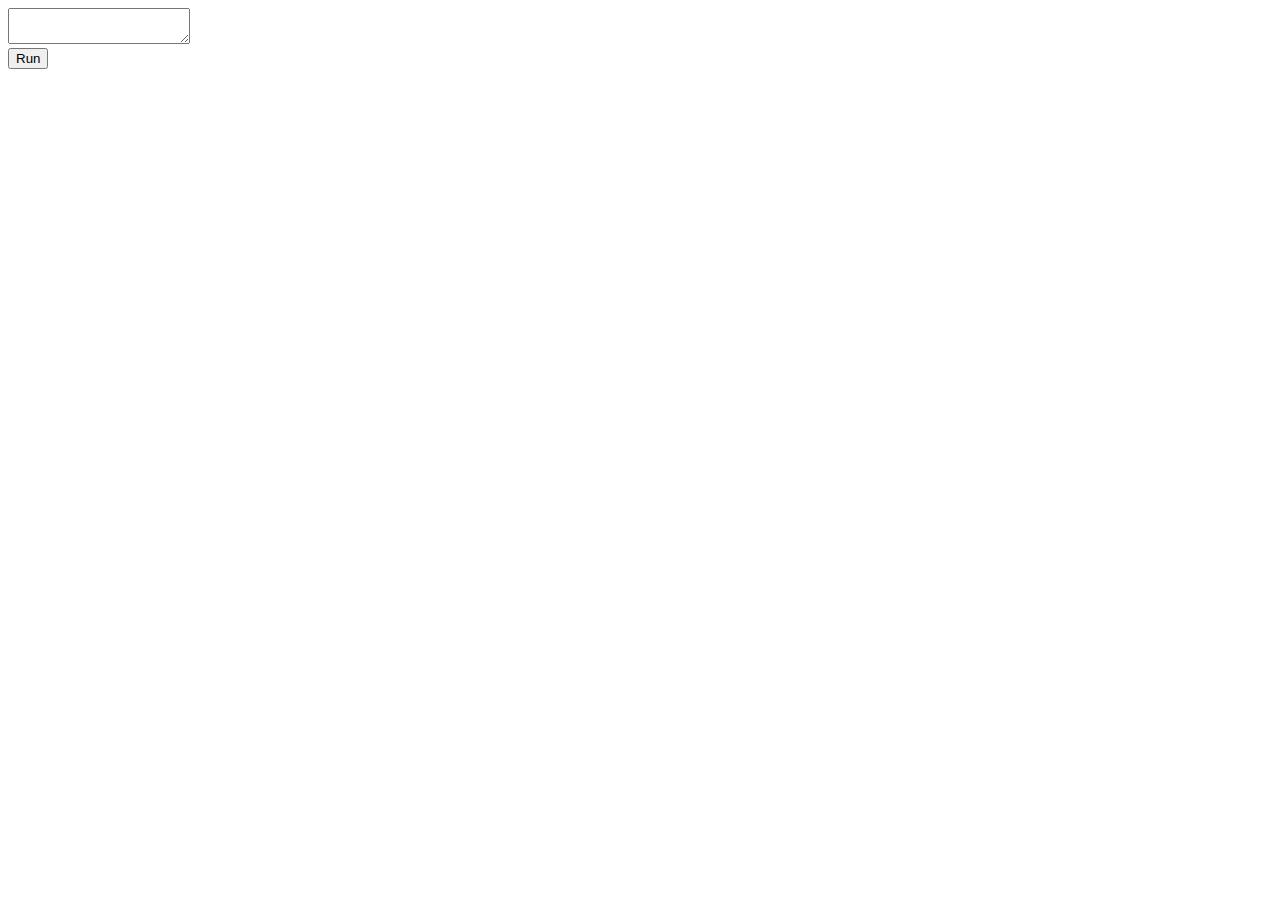
<file: index.html>
<!DOCTYPE html>
<html>
<head>
<meta charset="utf-8">
<title>aankka90</title>
  
<meta name="viewport" content="width=device-width,user-scalable=1,interactive-widget=overlays-content">
<meta http-equiv="Content-Security-Policy" content="default-src 'self';object-src 'none';base-uri 'none';">

<link rel="stylesheet" href="index.css">
<script type="module" src="index.js" defer></script>
</head>
<body>
<main>
  <section id="editor">
    <textarea></textarea>
    <div role="group">
      <button onclick="run_code()">Run</button>
    </div>
  </section>
  <section id="output">
    <pre></pre>
  </section>
  <section id="console">
    <ul></ul>
  </section>
</main>
</body>
</html>
</file>
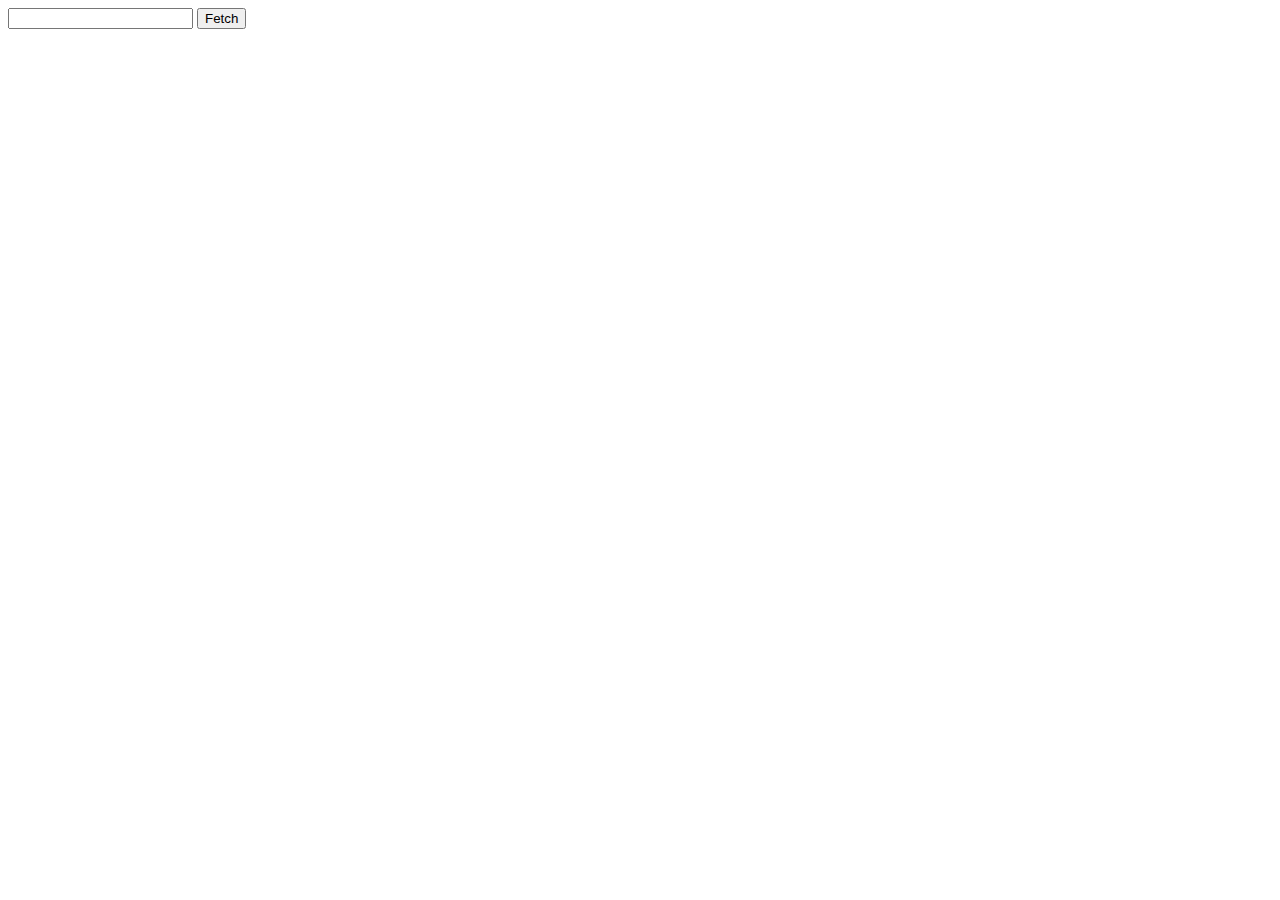
<file: berry/index.html>
<!DOCTYPE html>
<html>
<head>
<meta charset="utf-8">
<meta name="viewport" content="width=device-width">
<title>Berry fetch</title>
</head>
<body>
<input type="text">
<button>Fetch</button>
<pre></pre>
<script>
const input = document.querySelector('input')
const button = document.querySelector('button')
const pre = document.querySelector('pre')

button.onclick = e => {
  fetch(input.value)
  .then(s => s.text())
  .then(s => {
    pre.insertAdjacentText('beforeend', s)
  })
}
</script>
</body>
</html>
</file>
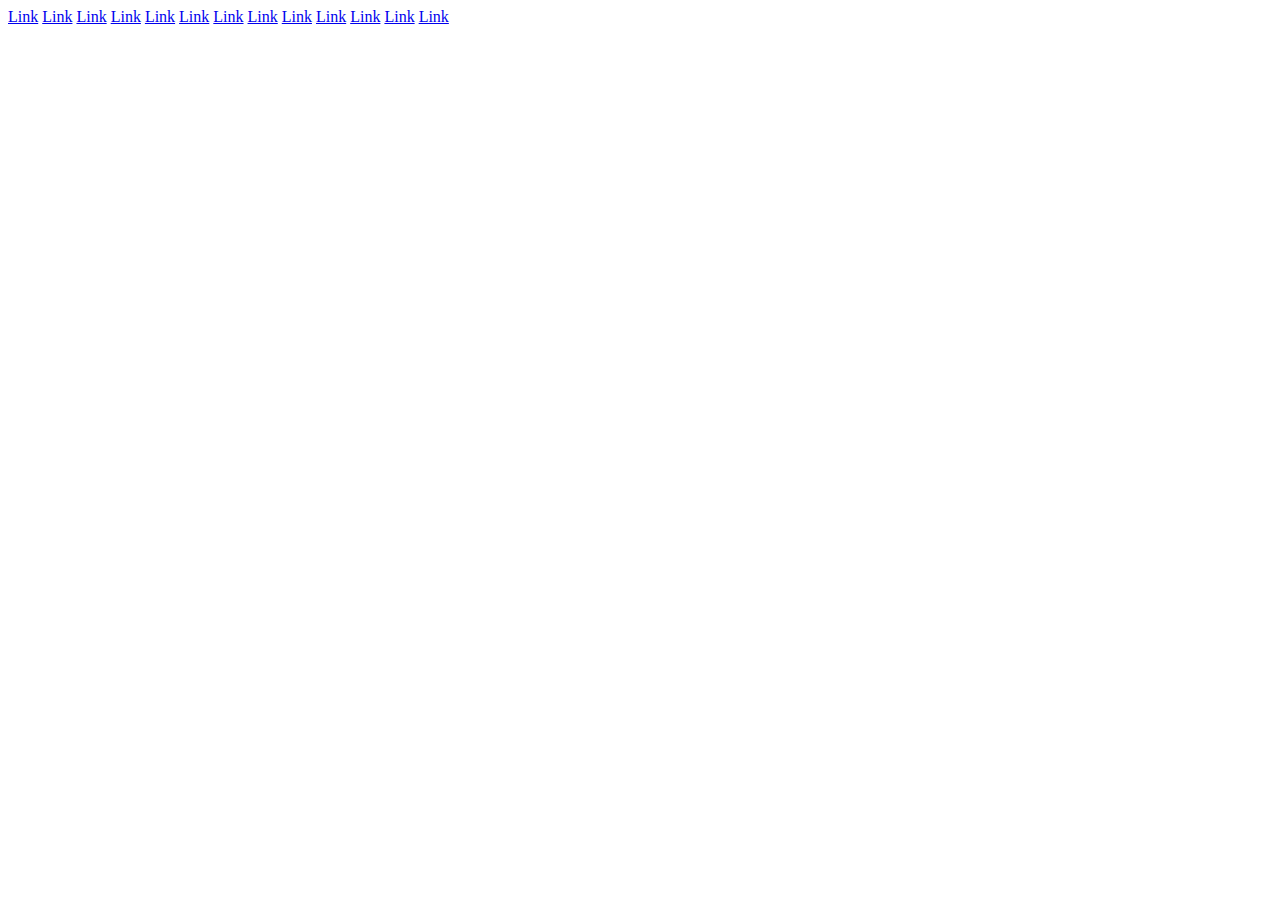
<file: links/index.html>
<!DOCTYPE html>
<html>
<head>
<meta charset="utf-8">
<meta name="viewport" content="width=device-width">
<title>aankka90 links</title>
</head>
<body>
<a href="https://shinv.pics/posts/0625e942cf04051df889142311539d02/">Link</a>
<a href="https://shinv.pics/posts/3991c26e34b847221156980455783e8c/">Link</a>
<a href="https://shinv.pics/posts/7736ed25b5de2815e0b9a2fc3ee35c1c/">Link</a>
<a href="https://shinv.pics/posts/715c86a19927ab7b1c679ccc29f48e6b/">Link</a>
<a href="https://shinv.pics/posts/d35e0c1eb60ff18698e250daa0909d78/">Link</a>
<a href="https://shinv.pics/posts/d0690fe57c7906f3a493466bc77951bb/">Link</a>
<a href="https://shinv.pics/posts/649cff603a4d5a946ddbb07cabf9421a/">Link</a>
<a href="https://shinv.pics/posts/a29ffa89cac889f4eb3203febb23c2e2/">Link</a>
<a href="https://shinv.pics/posts/ef453a59cb057c0c0ed2425c9a8ad666/">Link</a>
<a href="https://shinv.pics/posts/5a808e18256fe12bb6e2d4b4b2a92976/">Link</a>
<a href="https://shinv.pics/posts/3feace399db75963e9a7f0712c612ff3/">Link</a>
<a href="https://shinv.pics/posts/63fd0c72437c95712e83c3f09e3919e9/">Link</a>
<a href="https://shinv.pics/tags/%E5%B0%8F%E9%9D%92%E8%8C%97/">Link</a>
</body>
</html>
</file>
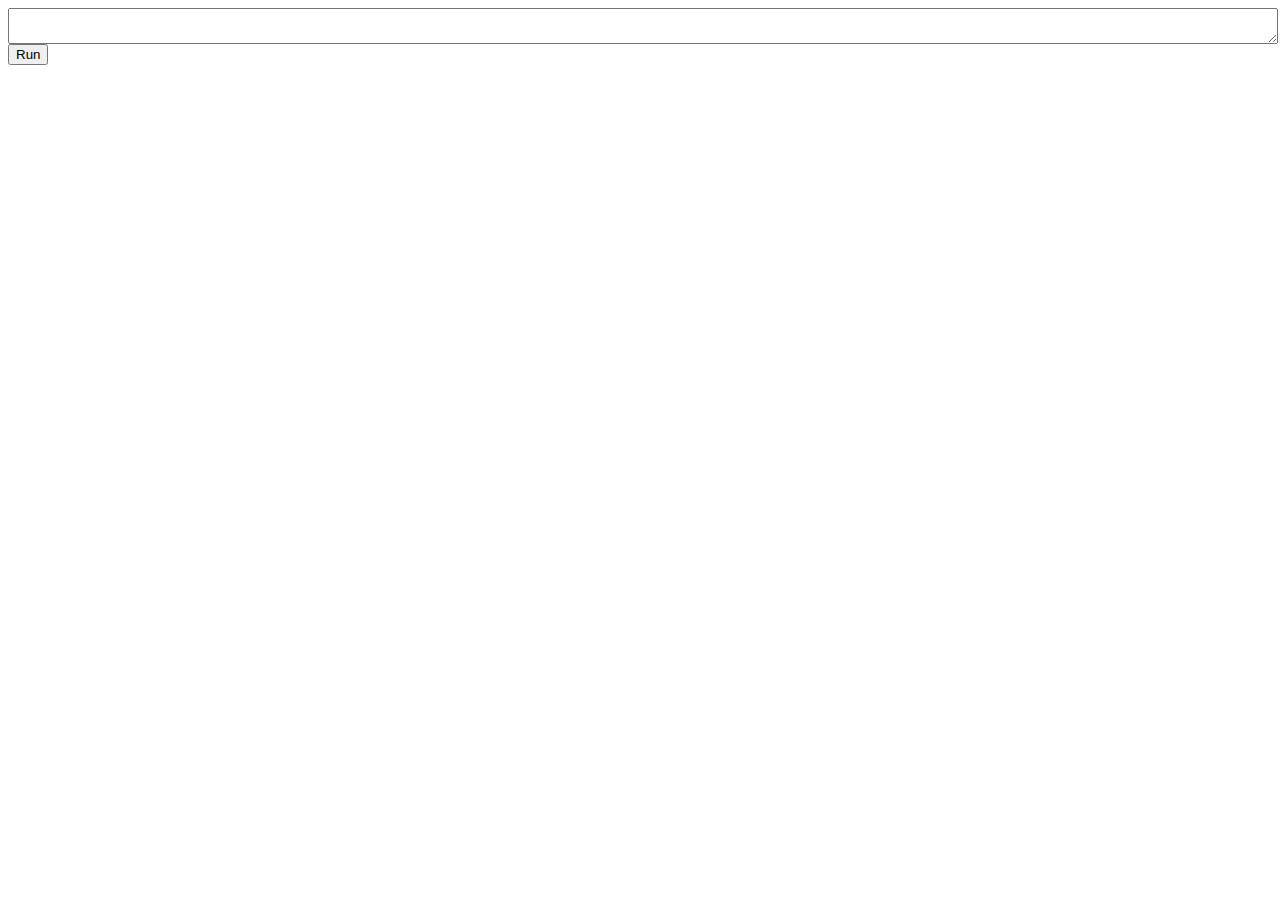
<file: edit.html>
<!DOCTYPE html>
<html>
<head>
<meta charset="utf-8">
<title>editor</title>
  
<meta name="viewport" content="width=device-width, user-scalable=yes, interactive-widget=overlays-content">
<meta http-equiv="Content-Security-Policy" content="default-src 'self'; object-src 'none'; base-uri 'none';">
<link rel="stylesheet" href="edit.css">
</head>
<body>
<textarea id="editor"></textarea>
<button id="run">Run</button>
<script src="eval.js"></script>
<script type="module" src="edit.js"></script>
</body>
</html>
</file>
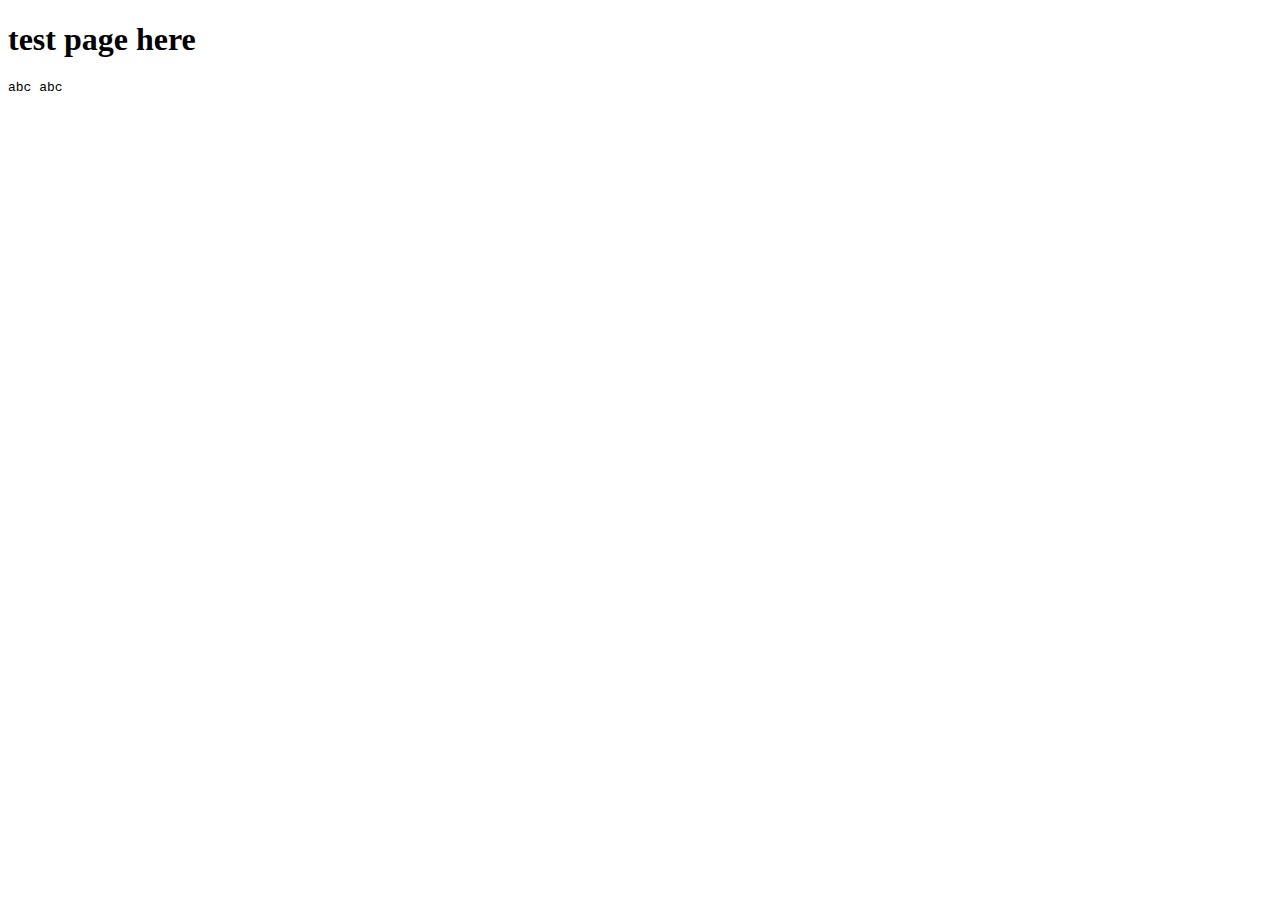
<file: test.html>
<!DOCTYPE html>
<html>
<head>
  <meta charset="utf-8">
  <title>test page</title>

  <link rel="stylesheet" href="test.css">

</head>
<body>
  <h1>test page here</h1>

<script type="module" src="test.js"></script>
</body>
</html>
</file>
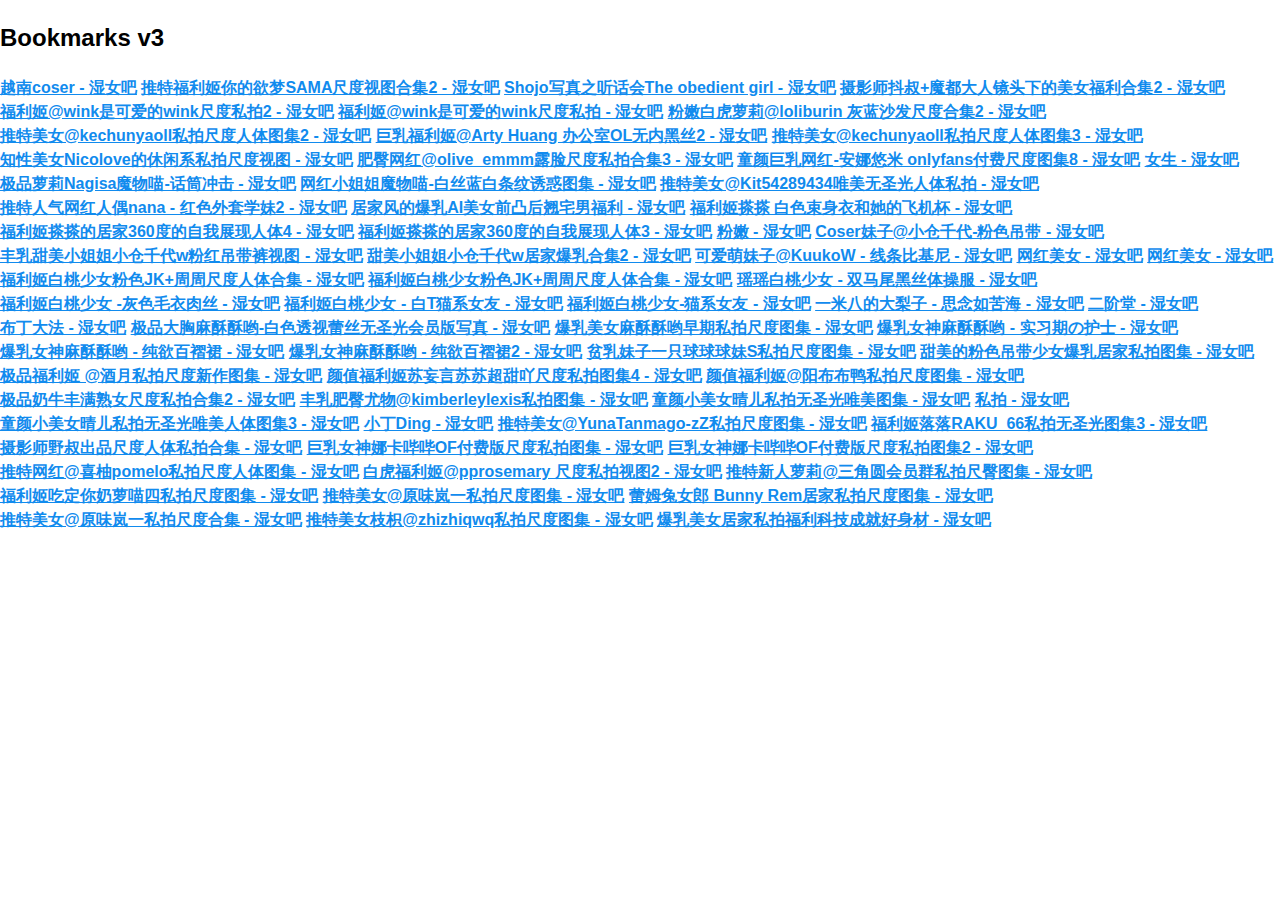
<file: shinv/static.html>
<!DOCTYPE html>
<html>
<head>
  <meta charset="utf-8">
  <meta name="viewport" content="width=400">
  <title>Bookmarks</title>
  
  <link rel="stylesheet" href="mvp.css">
</head>
<body>

<h2>Bookmarks v3</h2>

<a href="https://shinv.pics/tags/%E8%B6%8A%E5%8D%97coser/">越南coser - 湿女吧</a>
<a href="https://shinv.pics/posts/3c1ae7afa2853614e0f84aa9b018822c/">推特福利姬你的欲梦SAMA尺度视图合集2 - 湿女吧</a>
<a href="https://shinv.pics/posts/a1e2eb0cfa02aafe3ba87211f9875557/">Shojo写真之听话会The obedient girl - 湿女吧</a>
<a href="https://shinv.pics/posts/7a4f1e1a30c31cd87d3914e09afa37ff/">摄影师抖叔+魔都大人镜头下的美女福利合集2 - 湿女吧</a>
<a href="https://shinv.pics/posts/6c395030c54e1dbf426ff88cc83bce52/">福利姬@wink是可爱的wink尺度私拍2 - 湿女吧</a>
<a href="https://shinv.pics/posts/3389054d7e53f3bdf4796ed6c6369932/">福利姬@wink是可爱的wink尺度私拍 - 湿女吧</a>
<a href="https://shinv.pics/posts/2bc469567df963efd8afc61563dd7ba4/">粉嫩白虎萝莉@loliburin 灰蓝沙发尺度合集2 - 湿女吧</a>
<a href="https://shinv.pics/posts/63fd0c72437c95712e83c3f09e3919e9/">推特美女@kechunyaoll私拍尺度人体图集2 - 湿女吧</a>
<a href="https://shinv.pics/posts/fccdeaa2601631f2d4e2f9bb107175a7/">巨乳福利姬@Arty Huang 办公室OL无内黑丝2 - 湿女吧</a>
<a href="https://shinv.pics/posts/d990d3cd86e95058dd8a6d9430b68adf/">推特美女@kechunyaoll私拍尺度人体图集3 - 湿女吧</a>
<a href="https://shinv.pics/posts/c5576601a41b4b0921a6b46b0713c891/">知性美女Nicolove的休闲系私拍尺度视图 - 湿女吧</a>
<a href="https://shinv.pics/posts/73711d07f325ba0c41d7f69c475218f2/">肥臀网红@olive_emmm露脸尺度私拍合集3 - 湿女吧</a>
<a href="https://shinv.pics/posts/d5d1c1c42b355c3b73a0fa861f925e5d/">童颜巨乳网红-安娜悠米 onlyfans付费尺度图集8 - 湿女吧</a>
<a href="https://shinv.pics/tags/%E5%A5%B3%E7%94%9F/">女生 - 湿女吧</a>
<a href="https://shinv.pics/posts/49635cb5fb86181573061ffe1d0df6a3/">极品萝莉Nagisa魔物喵-话筒冲击 - 湿女吧</a>
<a href="https://shinv.pics/posts/49d122d36a55f076130e18db32b8e5a4/">网红小姐姐魔物喵-白丝蓝白条纹诱惑图集 - 湿女吧</a>
<a href="https://shinv.pics/posts/f6af5065084169fc185b4bc791a89328/">推特美女@Kit54289434唯美无圣光人体私拍 - 湿女吧</a>
<a href="https://shinv.pics/posts/fafae786d896498e147c43330ec5a48b/">推特人气网红人偶nana - 红色外套学妹2 - 湿女吧</a>
<a href="https://shinv.pics/posts/852341002aab9bf55b70e120b0ca4c89/">居家风的爆乳AI美女前凸后翘宅男福利 - 湿女吧</a>
<a href="https://shinv.pics/posts/1e2b5130fb335c38df31316c625eee1a/">福利姬搽搽 白色束身衣和她的飞机杯 - 湿女吧</a>
<a href="https://shinv.pics/posts/7a2719c67adc3dd96727b9454ebef12b/">福利姬搽搽的居家360度的自我展现人体4 - 湿女吧</a>
<a href="https://shinv.pics/posts/1c73660f4e0251fa0984f5e9c92a802d/">福利姬搽搽的居家360度的自我展现人体3 - 湿女吧</a>
<a href="https://shinv.pics/posts/df34568cef97cd7e808591cbcb3b1197/">粉嫩 - 湿女吧</a>
<a href="https://shinv.pics/posts/43d767871e4967abb4c798bb34510976/">Coser妹子@小仓千代-粉色吊带 - 湿女吧</a>
<a href="https://shinv.pics/posts/a33ae3c9ba7197a609d17736b16ec5bc/">丰乳甜美小姐姐小仓千代w粉红吊带裤视图 - 湿女吧</a>
<a href="https://shinv.pics/posts/d9f94fd8f057d7091b843c278d8ed7cf/">甜美小姐姐小仓千代w居家爆乳合集2 - 湿女吧</a>
<a href="https://shinv.pics/posts/87eaa5378e7488e0c6cd6e222a4a6087/">可爱萌妹子@KuukoW - 线条比基尼 - 湿女吧</a>
<a href="https://shinv.pics/tags/%E7%BD%91%E7%BA%A2%E7%BE%8E%E5%A5%B3/">网红美女 - 湿女吧</a>
<a href="https://shinv.pics/tags/%E7%BD%91%E7%BA%A2%E7%BE%8E%E5%A5%B3/">网红美女 - 湿女吧</a>
<a href="https://shinv.pics/posts/f6dd48958922ad785fcb9c92339a4b4e/">福利姬白桃少女粉色JK+周周尺度人体合集 - 湿女吧</a>
<a href="https://shinv.pics/posts/f6dd48958922ad785fcb9c92339a4b4e/">福利姬白桃少女粉色JK+周周尺度人体合集 - 湿女吧</a>
<a href="https://shinv.pics/posts/d1b09563e504f4fe094ed3b240ca5cf7/">瑶瑶白桃少女 - 双马尾黑丝体操服 - 湿女吧</a>
<a href="https://shinv.pics/posts/03300721eedeaba9b194c75b112e453c/">福利姬白桃少女 -灰色毛衣肉丝 - 湿女吧</a>
<a href="https://shinv.pics/posts/a63be1a88a08ae1df115c37106710082/">福利姬白桃少女 - 白T猫系女友 - 湿女吧</a>
<a href="https://shinv.pics/posts/becfd35707af10db379b185b225f3413/">福利姬白桃少女-猫系女友 - 湿女吧</a>
<a href="https://shinv.pics/posts/e4be5e5e7293dbff2c8dc5f472cfffc3/">一米八的大梨子 - 思念如苦海 - 湿女吧</a>
<a href="https://shinv.pics/tags/%E4%BA%8C%E9%98%B6%E5%A0%82/">二阶堂 - 湿女吧</a>
<a href="https://shinv.pics/tags/%E5%B8%83%E4%B8%81%E5%A4%A7%E6%B3%95/">布丁大法 - 湿女吧</a>
<a href="https://shinv.pics/posts/0c612c76f5d3efacef001731218359d7/">极品大胸麻酥酥哟-白色透视蕾丝无圣光会员版写真 - 湿女吧</a>
<a href="https://shinv.pics/posts/47a07a68bc2b74399a9523bd163d8fa1/">爆乳美女麻酥酥哟早期私拍尺度图集 - 湿女吧</a>
<a href="https://shinv.pics/posts/154350abe248aca7ccb3cea8268abddb/">爆乳女神麻酥酥哟 - 实习期の护士 - 湿女吧</a>
<a href="https://shinv.pics/posts/d12be38f7275498cc7baaab342a99f1f/">爆乳女神麻酥酥哟 - 纯欲百褶裙 - 湿女吧</a>
<a href="https://shinv.pics/posts/c9321bf95112a968c7dbaa71bb8db4b8/">爆乳女神麻酥酥哟 - 纯欲百褶裙2 - 湿女吧</a>
<a href="https://shinv.pics/posts/e193a161855e623853c833c76be5700f/">贫乳妹子一只球球球妹S私拍尺度图集 - 湿女吧</a>
<a href="https://shinv.pics/posts/18fdc1f99a1bbc6dc1b78bd08888c538/">甜美的粉色吊带少女爆乳居家私拍图集 - 湿女吧</a>
<a href="https://shinv.pics/posts/509f6899bd1bd972dcf9ae60a597880a/">极品福利姬 @酒月私拍尺度新作图集 - 湿女吧</a>
<a href="https://shinv.pics/posts/1c40126415688ff16f4cd902b5d55076/">颜值福利姬苏妄言苏苏超甜吖尺度私拍图集4 - 湿女吧</a>
<a href="https://shinv.pics/posts/f21b1a31240109aa5bd332c4e7405427/">颜值福利姬@阳布布鸭私拍尺度图集 - 湿女吧</a>
<a href="https://shinv.pics/posts/d2aa8b6dc026d817e99e3b74b97eb9b2/">极品奶牛丰满熟女尺度私拍合集2 - 湿女吧</a>
<a href="https://shinv.pics/posts/88d2aeda5c3f52dcecc20cfc3004d457/">丰乳肥臀尤物@kimberleylexis私拍图集 - 湿女吧</a>
<a href="https://shinv.pics/posts/66c6b3d424d28f6cfdf950a62f40b4fb/">童颜小美女晴儿私拍无圣光唯美图集 - 湿女吧</a>
<a href="https://shinv.pics/tags/%E7%A7%81%E6%8B%8D/">私拍 - 湿女吧</a>
<a href="https://shinv.pics/posts/9c4985ca35c1831ae5640e553f4a9bbe/">童颜小美女晴儿私拍无圣光唯美人体图集3 - 湿女吧</a>
<a href="https://shinv.pics/tags/%E5%B0%8F%E4%B8%81ding/">小丁Ding - 湿女吧</a>
<a href="https://shinv.pics/posts/810d229594153349a4f54d6a1ed77534/">推特美女@YunaTanmago-zZ私拍尺度图集 - 湿女吧</a>
<a href="https://shinv.pics/posts/a47293fa29d5e5b9491a52ff6e962362/">福利姬落落RAKU_66私拍无圣光图集3 - 湿女吧</a>
<a href="https://shinv.pics/posts/732d1c2f6c2a3e2c3b8a99dd040376ce/">摄影师野叔出品尺度人体私拍合集 - 湿女吧</a>
<a href="https://shinv.pics/posts/ee8ac8fe25b351edbba1739d51296fcc/">巨乳女神娜卡哔哔OF付费版尺度私拍图集 - 湿女吧</a>
<a href="https://shinv.pics/posts/3feb062fd0eb54df393a199b909755db/">巨乳女神娜卡哔哔OF付费版尺度私拍图集2 - 湿女吧</a>
<a href="https://shinv.pics/posts/3b7001703deca9c335bea68c215c6824/">推特网红@喜柚pomelo私拍尺度人体图集 - 湿女吧</a>
<a href="https://shinv.pics/posts/e546b227bba0e557862e3d180b49822c/">白虎福利姬@pprosemary 尺度私拍视图2 - 湿女吧</a>
<a href="https://shinv.pics/posts/4d030053cdedbacc85767127e55cbee9/">推特新人萝莉@三角圆会员群私拍尺臀图集 - 湿女吧</a>
<a href="https://shinv.pics/posts/8fd8335f55732adafff0e7532b01e025/">福利姬吃定你奶萝喵四私拍尺度图集 - 湿女吧</a>
<a href="https://shinv.pics/posts/6d56b8dda6d14ebae2a91773a06e313c/">推特美女@原味岚一私拍尺度图集 - 湿女吧</a>
<a href="https://shinv.pics/posts/cf3b004b6000f8adc8adb1172e0c084d/">蕾姆兔女郎 Bunny Rem居家私拍尺度图集 - 湿女吧</a>
<a href="https://shinv.pics/posts/809fd39043bce8c46ad589adeaccab8c/">推特美女@原味岚一私拍尺度合集 - 湿女吧</a>
<a href="https://shinv.pics/posts/a29687fb3b23bf851861738c3a62aac3/">推特美女枝枳@zhizhiqwq私拍尺度图集 - 湿女吧</a>
<a href="https://shinv.pics/posts/f089f0538900a88fb488274549c974a8/">爆乳美女居家私拍福利科技成就好身材 - 湿女吧</a>

</body>
</html>
</file>
<file: index.css>

</file>
<file: edit.css>
textarea {
  display: block;
  width: 100%;
}
</file>
<file: test.css>
* {
  width: 100%;
}
</file>
<file: shinv/mvp.css>
/* MVP.css v1.15 - https://github.com/andybrewer/mvp */

:root {
    --active-brightness: 0.85;
    --border-radius: 5px;
    --box-shadow: 2px 2px 10px;
    --color-accent: #118bee15;
    --color-bg: #fff;
    --color-bg-secondary: #e9e9e9;
    --color-link: #118bee;
    --color-secondary: #920de9;
    --color-secondary-accent: #920de90b;
    --color-shadow: #f4f4f4;
    --color-table: #118bee;
    --color-text: #000;
    --color-text-secondary: #999;
    --color-scrollbar: #cacae8;
    --font-family: -apple-system, BlinkMacSystemFont, "Segoe UI", Roboto, Oxygen-Sans, Ubuntu, Cantarell, "Helvetica Neue", sans-serif;
    --hover-brightness: 1.2;
    --justify-important: center;
    --justify-normal: left;
    --line-height: 1.5;
    --width-card: 285px;
    --width-card-medium: 460px;
    --width-card-wide: 800px;
    --width-content: 1080px;
}

@media (prefers-color-scheme: dark) {
    :root[color-mode="user"] {
        --color-accent: #0097fc4f;
        --color-bg: #333;
        --color-bg-secondary: #555;
        --color-link: #0097fc;
        --color-secondary: #e20de9;
        --color-secondary-accent: #e20de94f;
        --color-shadow: #bbbbbb20;
        --color-table: #0097fc;
        --color-text: #f7f7f7;
        --color-text-secondary: #aaa;
    }
}

html {
    scroll-behavior: smooth;
}

@media (prefers-reduced-motion: reduce) {
    html {
        scroll-behavior: auto;
    }
}

/* Layout */
article aside {
    background: var(--color-secondary-accent);
    border-left: 4px solid var(--color-secondary);
    padding: 0.01rem 0.8rem;
}

body {
    background: var(--color-bg);
    color: var(--color-text);
    font-family: var(--font-family);
    line-height: var(--line-height);
    margin: 0;
    overflow-x: hidden;
    padding: 0;
}

footer,
header,
main {
    margin: 0 auto;
    max-width: var(--width-content);
    padding: 3rem 1rem;
}

hr {
    background-color: var(--color-bg-secondary);
    border: none;
    height: 1px;
    margin: 4rem 0;
    width: 100%;
}

section {
    display: flex;
    flex-wrap: wrap;
    justify-content: var(--justify-important);
}

section img,
article img {
    max-width: 100%;
}

section pre {
    overflow: auto;
}

section aside {
    border: 1px solid var(--color-bg-secondary);
    border-radius: var(--border-radius);
    box-shadow: var(--box-shadow) var(--color-shadow);
    margin: 1rem;
    padding: 1.25rem;
    width: var(--width-card);
}

section aside:hover {
    box-shadow: var(--box-shadow) var(--color-bg-secondary);
}

[hidden] {
    display: none;
}

/* Headers */
article header,
div header,
main header {
    padding-top: 0;
}

header {
    text-align: var(--justify-important);
}

header a b,
header a em,
header a i,
header a strong {
    margin-left: 0.5rem;
    margin-right: 0.5rem;
}

header nav img {
    margin: 1rem 0;
}

section header {
    padding-top: 0;
    width: 100%;
}

/* Nav */
nav {
    align-items: center;
    display: flex;
    font-weight: bold;
    justify-content: space-between;
    margin-bottom: 7rem;
}

nav ul {
    list-style: none;
    padding: 0;
}

nav ul li {
    display: inline-block;
    margin: 0 0.5rem;
    position: relative;
    text-align: left;
}

/* Nav Dropdown */
nav ul li:hover ul {
    display: block;
}

nav ul li ul {
    background: var(--color-bg);
    border: 1px solid var(--color-bg-secondary);
    border-radius: var(--border-radius);
    box-shadow: var(--box-shadow) var(--color-shadow);
    display: none;
    height: auto;
    left: -2px;
    padding: .5rem 1rem;
    position: absolute;
    top: 1.7rem;
    white-space: nowrap;
    width: auto;
    z-index: 1;
}

nav ul li ul::before {
    /* fill gap above to make mousing over them easier */
    content: "";
    position: absolute;
    left: 0;
    right: 0;
    top: -0.5rem;
    height: 0.5rem;
}

nav ul li ul li,
nav ul li ul li a {
    display: block;
}

/* Typography */
code,
samp {
    background-color: var(--color-accent);
    border-radius: var(--border-radius);
    color: var(--color-text);
    display: inline-block;
    margin: 0 0.1rem;
    padding: 0 0.5rem;
}

details {
    margin: 1.3rem 0;
}

details summary {
    font-weight: bold;
    cursor: pointer;
}

h1,
h2,
h3,
h4,
h5,
h6 {
    line-height: var(--line-height);
    text-wrap: balance;
}

mark {
    padding: 0.1rem;
}

ol li,
ul li {
    padding: 0.2rem 0;
}

p {
    margin: 0.75rem 0;
    padding: 0;
    width: 100%;
}

pre {
    margin: 1rem 0;
    max-width: var(--width-card-wide);
    padding: 1rem 0;
}

pre code,
pre samp {
    display: block;
    max-width: var(--width-card-wide);
    padding: 0.5rem 2rem;
    white-space: pre-wrap;
}

small {
    color: var(--color-text-secondary);
}

sup {
    background-color: var(--color-secondary);
    border-radius: var(--border-radius);
    color: var(--color-bg);
    font-size: xx-small;
    font-weight: bold;
    margin: 0.2rem;
    padding: 0.2rem 0.3rem;
    position: relative;
    top: -2px;
}

/* Links */
a {
    color: var(--color-link);
    display: inline-block;
    font-weight: bold;
    text-decoration: underline;
}

a:hover {
    filter: brightness(var(--hover-brightness));
}

a:active {
    filter: brightness(var(--active-brightness));
}

a b,
a em,
a i,
a strong,
button,
input[type="submit"] {
    border-radius: var(--border-radius);
    display: inline-block;
    font-size: medium;
    font-weight: bold;
    line-height: var(--line-height);
    margin: 0.5rem 0;
    padding: 1rem 2rem;
}

button,
input[type="submit"] {
    font-family: var(--font-family);
}

button:hover,
input[type="submit"]:hover {
    cursor: pointer;
    filter: brightness(var(--hover-brightness));
}

button:active,
input[type="submit"]:active {
    filter: brightness(var(--active-brightness));
}

a b,
a strong,
button,
input[type="submit"] {
    background-color: var(--color-link);
    border: 2px solid var(--color-link);
    color: var(--color-bg);
}

a em,
a i {
    border: 2px solid var(--color-link);
    border-radius: var(--border-radius);
    color: var(--color-link);
    display: inline-block;
    padding: 1rem 2rem;
}

article aside a {
    color: var(--color-secondary);
}

/* Images */
figure {
    margin: 0;
    padding: 0;
}

figure img {
    max-width: 100%;
}

figure figcaption {
    color: var(--color-text-secondary);
}

/* Forms */
button:disabled,
input:disabled {
    background: var(--color-bg-secondary);
    border-color: var(--color-bg-secondary);
    color: var(--color-text-secondary);
    cursor: not-allowed;
}

button[disabled]:hover,
input[type="submit"][disabled]:hover {
    filter: none;
}

form {
    border: 1px solid var(--color-bg-secondary);
    border-radius: var(--border-radius);
    box-shadow: var(--box-shadow) var(--color-shadow);
    display: block;
    max-width: var(--width-card-wide);
    min-width: var(--width-card);
    padding: 1.5rem;
    text-align: var(--justify-normal);
}

form header {
    margin: 1.5rem 0;
    padding: 1.5rem 0;
}

input,
label,
select,
textarea {
    display: block;
    font-size: inherit;
    max-width: var(--width-card-wide);
}

input[type="checkbox"],
input[type="radio"] {
    display: inline-block;
}

input[type="checkbox"]+label,
input[type="radio"]+label {
    display: inline-block;
    font-weight: normal;
    position: relative;
    top: 1px;
}

input[type="range"] {
    padding: 0.4rem 0;
}

input,
select,
textarea {
    border: 1px solid var(--color-bg-secondary);
    border-radius: var(--border-radius);
    margin-bottom: 1rem;
    padding: 0.4rem 0.8rem;
}

input[type="text"],
input[type="password"]
textarea {
    width: calc(100% - 1.6rem);
}

input[readonly],
textarea[readonly] {
    background-color: var(--color-bg-secondary);
}

label {
    font-weight: bold;
    margin-bottom: 0.2rem;
}

/* Popups */
dialog {
    border: 1px solid var(--color-bg-secondary);
    border-radius: var(--border-radius);
    box-shadow: var(--box-shadow) var(--color-shadow);
    position: fixed;
    top: 50%;
    left: 50%;
    transform: translate(-50%, -50%);
    width: 50%;
    z-index: 999;
}

/* Tables */
table {
    border: 1px solid var(--color-bg-secondary);
    border-radius: var(--border-radius);
    border-spacing: 0;
    display: inline-block;
    max-width: 100%;
    overflow-x: auto;
    padding: 0;
    white-space: nowrap;
}

table td,
table th,
table tr {
    padding: 0.4rem 0.8rem;
    text-align: var(--justify-important);
}

table thead {
    background-color: var(--color-table);
    border-collapse: collapse;
    border-radius: var(--border-radius);
    color: var(--color-bg);
    margin: 0;
    padding: 0;
}

table thead tr:first-child th:first-child {
    border-top-left-radius: var(--border-radius);
}

table thead tr:first-child th:last-child {
    border-top-right-radius: var(--border-radius);
}

table thead th:first-child,
table tr td:first-child {
    text-align: var(--justify-normal);
}

table tr:nth-child(even) {
    background-color: var(--color-accent);
}

/* Quotes */
blockquote {
    display: block;
    font-size: x-large;
    line-height: var(--line-height);
    margin: 1rem auto;
    max-width: var(--width-card-medium);
    padding: 1.5rem 1rem;
    text-align: var(--justify-important);
}

blockquote footer {
    color: var(--color-text-secondary);
    display: block;
    font-size: small;
    line-height: var(--line-height);
    padding: 1.5rem 0;
}

/* Scrollbars */
* {
    scrollbar-width: thin;
    scrollbar-color: var(--color-scrollbar) transparent;
}

*::-webkit-scrollbar {
    width: 5px;
    height: 5px;
}

*::-webkit-scrollbar-track {
    background: transparent;
}

*::-webkit-scrollbar-thumb {
    background-color: var(--color-scrollbar);
    border-radius: 10px;
}
</file>
